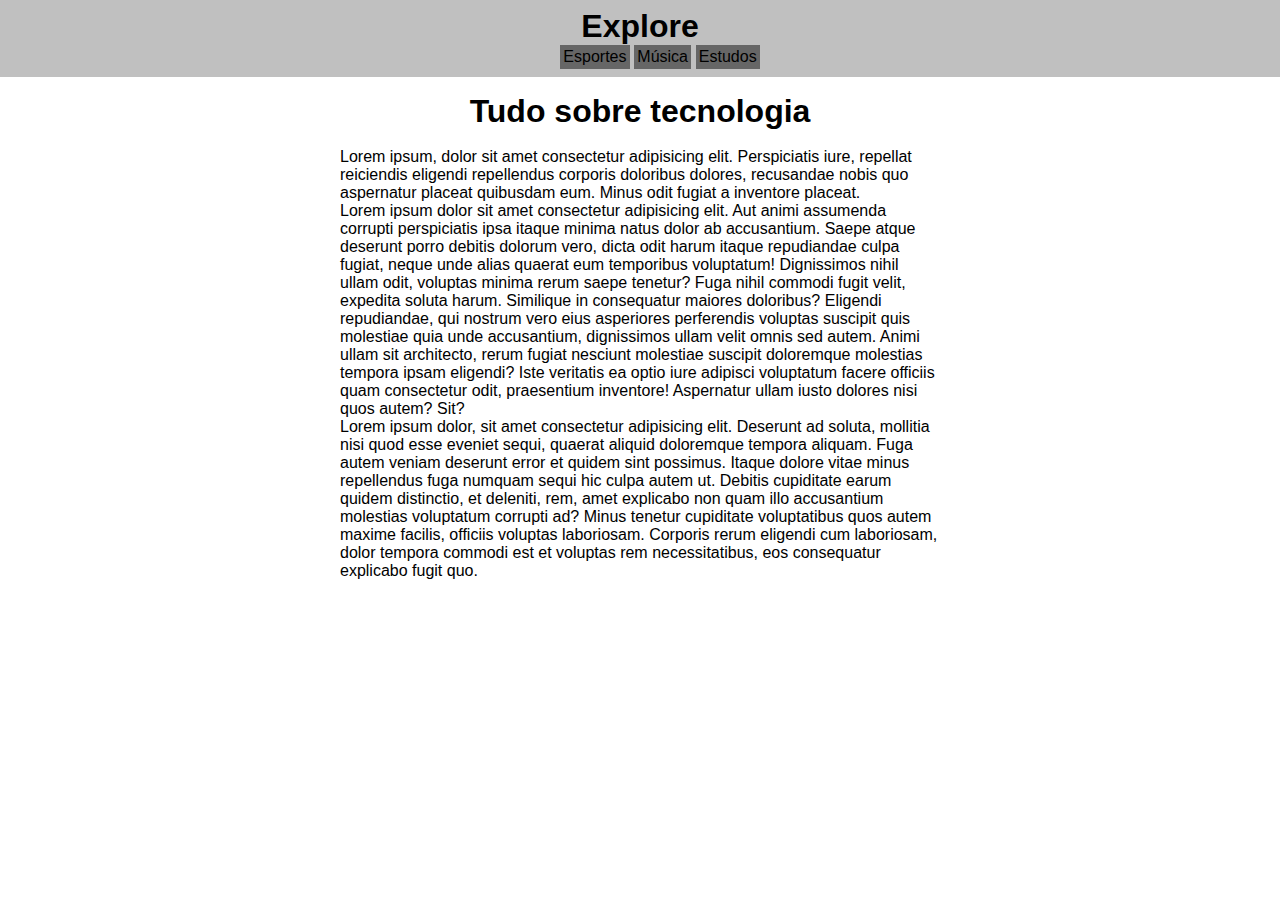
<file: ex026/mq001/index.html>
<!DOCTYPE html>
<html lang="pt-BR">
<head>
    <meta charset="UTF-8">
    <meta name="viewport" content="width=device-width, initial-scale=1.0">
    <link rel="stylesheet" href="style/screenstyle.css" media="screen">
    <link rel="stylesheet" href="style/printstyle.css" media="print">
    <title>Media Query</title>
</head>
<body>
    <header>
        <h1>Explore</h1>
        <ul>
            <li>Esportes</li>
            <li>Música</li>
            <li>Estudos</li>
        </ul>
    </header>
    
    <main>
        <article>
            <H1> Tudo sobre tecnologia</H1> <br>

            <p>Lorem ipsum, dolor sit amet consectetur adipisicing elit. Perspiciatis iure, repellat reiciendis eligendi repellendus corporis doloribus dolores, recusandae nobis quo aspernatur placeat quibusdam eum. Minus odit fugiat a inventore placeat.</p>
            <p>Lorem ipsum dolor sit amet consectetur adipisicing elit. Aut animi assumenda corrupti perspiciatis ipsa itaque minima natus dolor ab accusantium. Saepe atque deserunt porro debitis dolorum vero, dicta odit harum itaque repudiandae culpa fugiat, neque unde alias quaerat eum temporibus voluptatum! Dignissimos nihil ullam odit, voluptas minima rerum saepe tenetur? Fuga nihil commodi fugit velit, expedita soluta harum. Similique in consequatur maiores doloribus? Eligendi repudiandae, qui nostrum vero eius asperiores perferendis voluptas suscipit quis molestiae quia unde accusantium, dignissimos ullam velit omnis sed autem. Animi ullam sit architecto, rerum fugiat nesciunt molestiae suscipit doloremque molestias tempora ipsam eligendi? Iste veritatis ea optio iure adipisci voluptatum facere officiis quam consectetur odit, praesentium inventore! Aspernatur ullam iusto dolores nisi quos autem? Sit?</p>

            <p>Lorem ipsum dolor, sit amet consectetur adipisicing elit. Deserunt ad soluta, mollitia nisi quod esse eveniet sequi, quaerat aliquid doloremque tempora aliquam. Fuga autem veniam deserunt error et quidem sint possimus. Itaque dolore vitae minus repellendus fuga numquam sequi hic culpa autem ut. Debitis cupiditate earum quidem distinctio, et deleniti, rem, amet explicabo non quam illo accusantium molestias voluptatum corrupti ad? Minus tenetur cupiditate voluptatibus quos autem maxime facilis, officiis voluptas laboriosam. Corporis rerum eligendi cum laboriosam, dolor tempora commodi est et voluptas rem necessitatibus, eos consequatur explicabo fugit quo.</p>
        </article>

    </main>
</body>
</html>
</file>
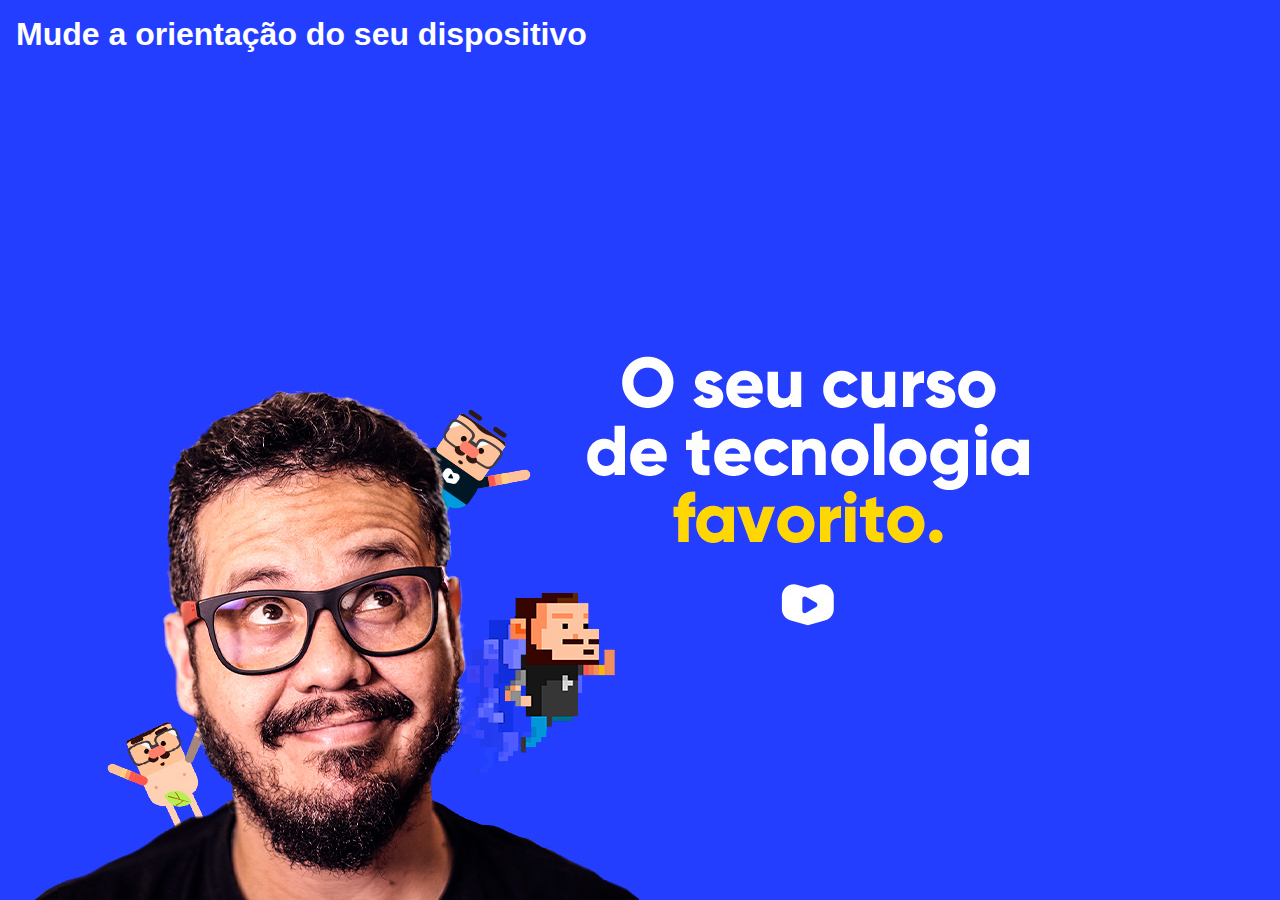
<file: ex026/mq002/index.html>
<!DOCTYPE html>
<html lang="pt-BR">
<head>
    <meta charset="UTF-8">
    <meta name="viewport" content="width=device-width, initial-scale=1.0">
    <link rel="stylesheet" href="mediastyles/style.css" media="all">
    <link rel="stylesheet" href="mediastyles/paisagem.css" media="screen and (orientation: landscape)">
    <link rel="stylesheet" href="mediastyles/retrato.css" media="screen and (orientation: portrait)">

    <title>Oriientações de Telas</title>
</head>
<body>
    <h1>Mude a orientação do seu dispositivo</h1>
    
</body>
</html>
</file>
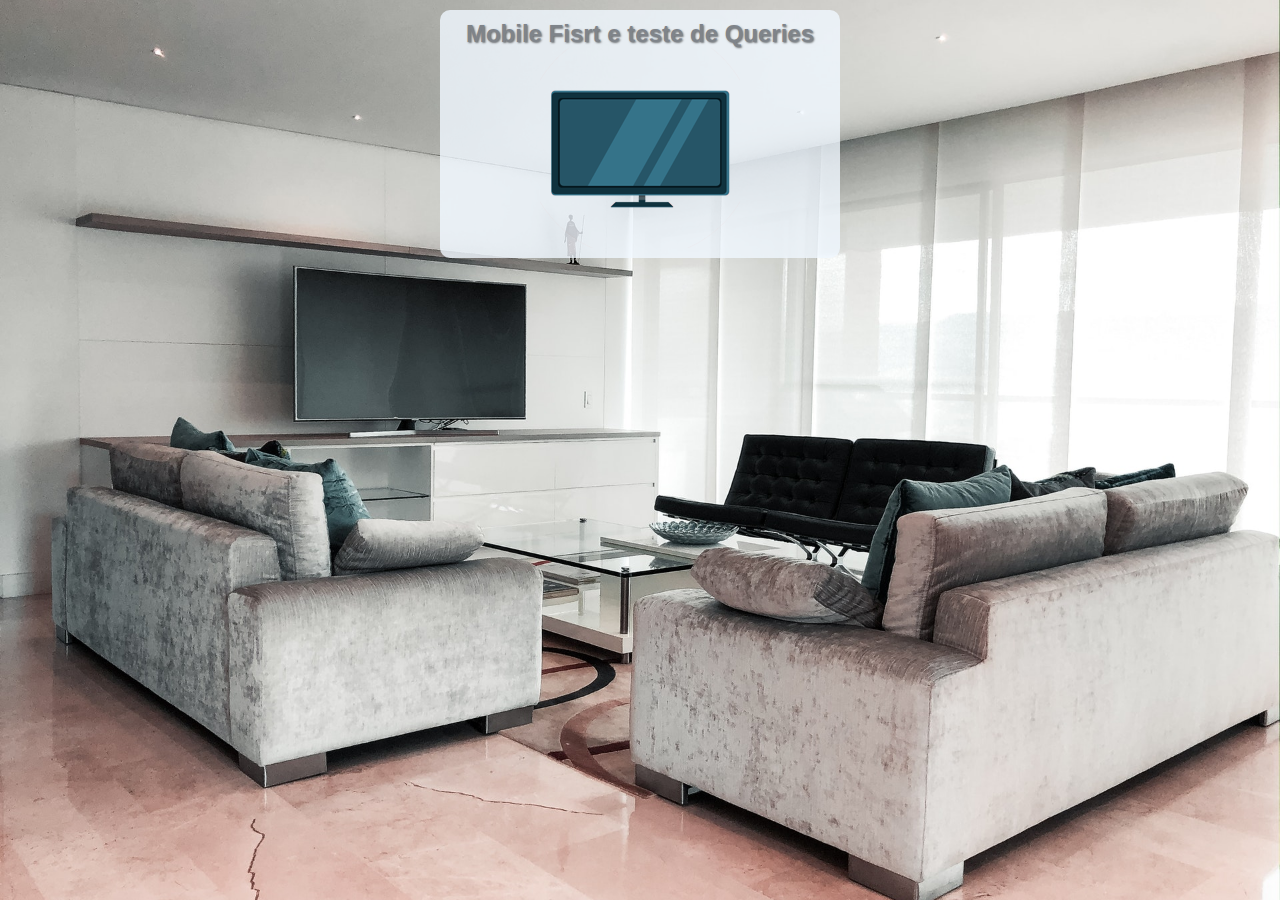
<file: ex026/mq003/index.html>
<!DOCTYPE html>
<html lang="pt-BR">
<head>
    <meta charset="UTF-8">
    <meta name="viewport" content="width=device-width, initial-scale=1.0">

     <link rel="stylesheet" media="print" href="styles/print.css">
     
    <link rel="stylesheet" href="styles/style.css" media="all">

    <link rel="stylesheet" href="styles/media-queries.css" media="screen">

   

   

    <title>Media Query</title>
</head>
<body>
    
    <main>
        <h1>Mobile Fisrt e teste de Queries</h1>
        <img src="imagens/icon-phone.png" alt="Acesso via smartphone" title="Acesso via smartphone" id="phone">
        <img src="imagens/icon-tablet.png" alt="Acesso via tablet" title="Acesso via tablet" id="tablet">
        <img src="imagens/icon-print.png" alt="Impressão" title="Impressão" id="print">
        <img src="imagens/icon-pc.png" alt="Acesso via desktop" title="Acesso via desktop" id="desk">
        <img src="imagens/icon-tv.png" alt="Acesso via Tv" title="Acesso via Tv" id="tv">

    </main>

</body>
</html>
</file>
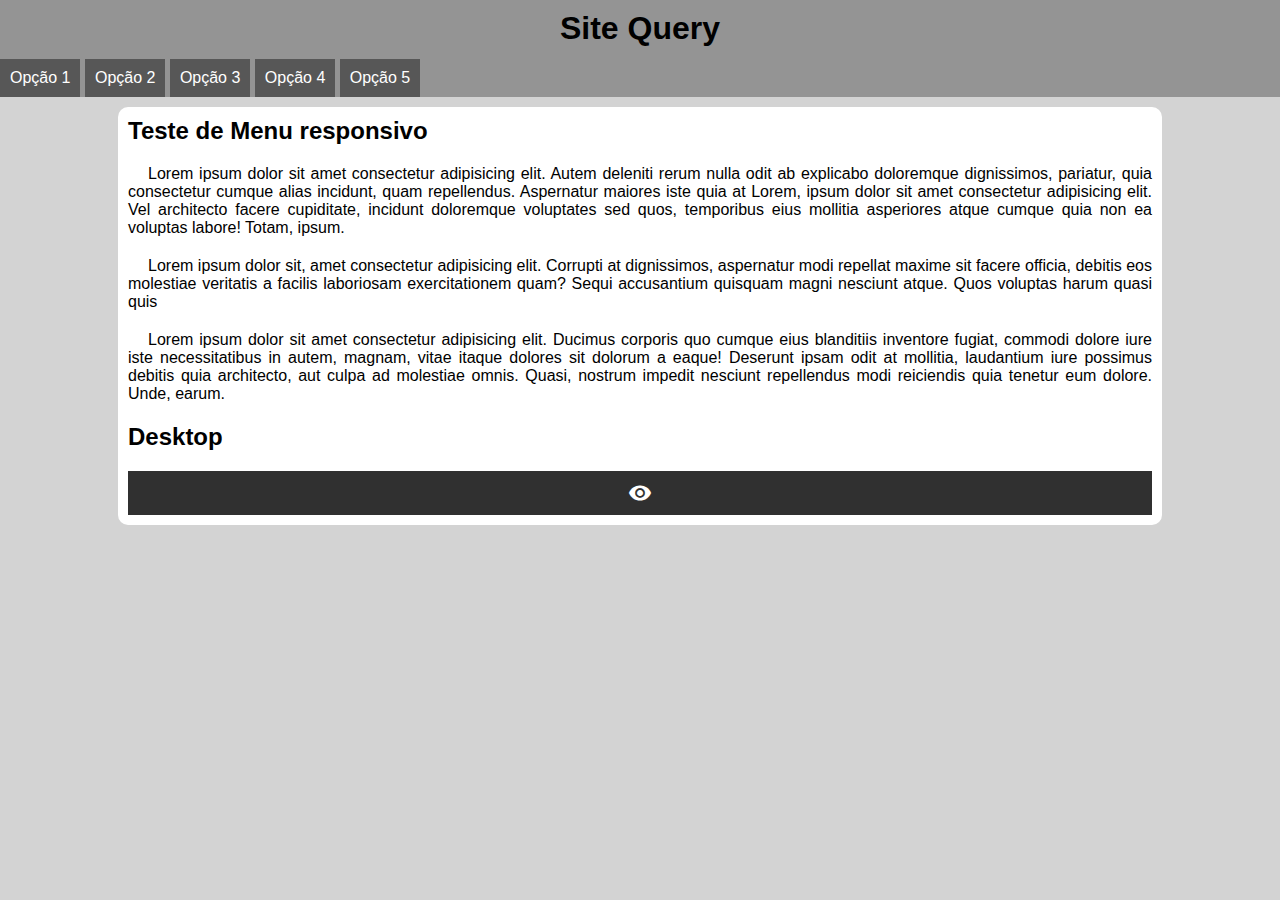
<file: ex026/mq004/index.html>
<!DOCTYPE html>
<html lang="pt-BR">

<head>
    <meta charset="UTF-8">
    <meta name="viewport" content="width=device-width, initial-scale=1.0">
    <link rel="stylesheet" href="styles/style.css">
    <link rel="stylesheet" href="styles/media-query.css">
    <link href="https://fonts.googleapis.com/icon?family=Material+Icons"
      rel="stylesheet">
    <title>Menu Responsivo Query</title>
</head>

<body onresize="mudouTamanho()">
    <header>
        <h1>Site Query</h1>
        <span id="burger" class="material-icons"  onclick="clickMenu()">menu</span>
        <menu id="itens">
            <ul>
                <li><a href="">Opção 1</a></li>
                <li><a href="">Opção 2</a></li>
                <li><a href="">Opção 3</a></li>
                <li><a href="">Opção 4</a></li>
                <li><a href="">Opção 5</a></li>
            </ul>
        </menu>
    </header>
    <main>
        <article>
            <h2>Teste de Menu responsivo</h2>

            <p>Lorem ipsum dolor sit amet consectetur adipisicing elit. Autem deleniti rerum nulla odit ab explicabo doloremque dignissimos, pariatur, quia consectetur cumque alias incidunt, quam repellendus. Aspernatur maiores iste quia at Lorem, ipsum dolor sit amet consectetur adipisicing elit. Vel architecto facere cupiditate, incidunt doloremque voluptates sed quos, temporibus eius mollitia asperiores atque cumque quia non ea voluptas labore! Totam, ipsum.</p>
            <p>Lorem ipsum dolor sit, amet consectetur adipisicing elit. Corrupti at dignissimos, aspernatur modi repellat maxime sit facere officia, debitis eos molestiae veritatis a facilis laboriosam exercitationem quam? Sequi accusantium quisquam magni nesciunt atque. Quos voluptas harum quasi quis</p>
            <p>Lorem ipsum dolor sit amet consectetur adipisicing elit. Ducimus corporis quo cumque eius blanditiis inventore fugiat, commodi dolore iure iste necessitatibus in autem, magnam, vitae itaque dolores sit dolorum a eaque! Deserunt ipsam odit at mollitia, laudantium iure possimus debitis quia architecto, aut culpa ad molestiae omnis. Quasi, nostrum impedit nesciunt repellendus modi reiciendis quia tenetur eum dolore. Unde, earum.</p>

        </article>
        <h2 id="hdesk">Desktop</h2>
        <span class="material-icons" id="eyes" onclick="clickEyes()">remove_red_eye</span>
        <div id="idesk">
            <img src="imagens/back-pc.jpg" alt="imagem de um computador" title="imagem de um computador">
        </div>
    </main>

    <script>
        function clickMenu() {
          if (itens.style.display == 'block') {
            itens.style.display = 'none'
          }
          else {
            itens.style.display = 'block'
          }
        }

        function clickEyes() {
            if (idesk.style.display == 'block') {
                idesk.style.display = 'none'
            }
            else {
                idesk.style.display = 'block'
            }
        }

        function mudouTamanho() {
           if (window.innerWidth >= 768) {
           itens.style.display = 'block'
        }
        else {itens.style.display = 'none'}
        }

    </script>
</body>

</html>
</file>
<file: ex026/mq001/style/screenstyle.css>
@charset "UTF-8";

/* Tela */

*{
    margin: 0;
    font-family: Arial, Helvetica, sans-serif;
}

header {
    background-color: silver;
    padding: 0.5em;
    margin-bottom: 0.5em;
    

}

header ul, h1 {
    /* display: flex; */
    list-style: none;
    text-align: center;
   
    
}

header ul li {
    display: inline-block;
    background-color: rgb(102, 102, 102);
    padding: 0.2em;
    
}


main article {
    padding: 0.5em;
    max-width: 600px;
    margin: auto;
}
</file>
<file: ex026/mq001/style/printstyle.css>
@charset "UTF-8";

/* Impressão */

*{
    margin: 0;
    font-family: cursive, Helvetica, sans-serif;
}

header {
  display: none;   

}

header ul, h1 {
    /* display: flex; */
    list-style: none;
    text-align: center;
   
    
}

header ul li {
    display: inline-block;
    background-color: rgb(102, 102, 102);
    padding: 0.2em;
    
}


main article {
    padding: 0.5em;
    max-width: 100vw;
    margin: auto;
}


main::after {

content:  "Esta página foi impressa via www.thiagomadeira.com.br"



}
</file>
<file: ex026/mq002/mediastyles/style.css>
@charset "UTF-8";

* {
    margin: 0;
    padding: 0;
    font-family: Arial, Helvetica, sans-serif;
}
/* Configurações gerais */

html, body {
    width: 100vw;
    height: 100vh;
    background-color:#233eff;
    color: white;
    background-size: contain;
    background-repeat: no-repeat;
}

h1 {
    padding: 0.5em;
}
</file>
<file: ex026/mq002/mediastyles/paisagem.css>
@charset "UTF-8";

/* Aparelho deitado */ 

body {
    background-image: url("../imagens/cev-landscape.jpg");
    background-position: left bottom;
}
</file>
<file: ex026/mq002/mediastyles/retrato.css>
@charset "UTF-8";

/* Aparelho em pé */

body {
    background-image: url("../imagens/cev-portrait.jpg");
    background-position: bottom center;
}
</file>
<file: ex026/mq003/styles/print.css>
body {
    background-image: url(../imagens/back-print.jpg); }
   
 img#phone {display: none;}
 img#tablet {display: none;}
 img#desk {display: none;}
 img#tv {display: none;}
 img#print {display: block;}
</file>
<file: ex026/mq003/styles/style.css>
@charset "UTF-8";

/* -------Versão Mobile First------ */


* {
    margin: 0;
    padding: 0;
    font-size: 1em;
    font-family: Arial, Helvetica, sans-serif;
    box-sizing: border-box;
}







html {
    
    height: 100vh;
   
}

body {
      
    background-image: url("../imagens/back-phone.jpg");
    background-repeat: no-repeat;
    background-size: cover;
    background-position: center center;
    padding: 10px;
    
}
main {
    
   max-width: 400px;  
    background-color: rgba(240, 248, 255, 0.801);
    margin: auto;
    border-radius: 10px;
    padding: 10px;

}
main h1 {
    font-size: 1.5em;
    text-align: center;
    color: rgb(127, 132, 138);
    text-shadow: 1px 1px 2px rgba(0, 0, 0, 0.521) ;
}

main img {
    display: none;
    margin: auto;
}

main img#phone {display: block;}
main img#tablet {display: none;}
main img#desk {display: none;}
main img#tv {display: none;}
main img#print {display: none;}
</file>
<file: ex026/mq003/styles/media-queries.css>
@charset "UTEF-8";

/* ------------- Demais mídias --------------*/

/*Impressão*/

    
   

/* Medium devices (landscape tablets, 768px and up) */
@media screen and (min-width: 768px) {
    body { background-image: url("../imagens/back-tablet.jpg");
    
    }
    main img#phone {display: none;}
    main img#tablet {display: block;}
    main img#desk {display: none;}
    main img#tv {display: none;}
    main img#print {display: none;}
}

/* Large devices (laptops/desktops, 992px and up) */
@media screen and (min-width: 992px) {
    body {
        background-image: url("../imagens/back-pc.jpg");
    }
    main img#phone {display: none;}
    main img#tablet {display: none;}
    main img#desk {display: block;}
    main img#tv {display: none;}
    main img#print {display: none;}
}

/* Extra large devices (large laptops and desktops, 1200px and up) */
@media screen and (min-width: 1200px) {
    body {
        background-image: url("../imagens/back-tv.jpg");
    }
    main img#phone {display: none;}
    main img#tablet {display: none;}
    main img#desk {display: none;}
    main img#tv {display: block;}
    main img#print {display: none;}
  
}
</file>
<file: ex026/mq004/styles/style.css>
@charset "UTF-8";

* {
    font-family: Arial, Helvetica, sans-serif;
    margin: 0;
    padding: 0;

}
body {
    background-color: #d3d3d3;
    padding-bottom: 30px;
}

header {
    background-color:#949494;


}

header h1 {
    text-align: center;
    padding: 10px;
}

header ul {
    
    list-style: none;
    text-align: center;
    margin-bottom: 10px;
}

header ul li {
    display: block;
    margin-top: 2px;
    background-color: rgb(87, 87, 87);
}

header a {
    display: block;
    text-decoration: none;
    color: white;
    padding: 10px;

}

header a:hover {
    background-color: #949494;
}

#burger {
    background-color: #303030;
    display: block;
    padding: 10px;
    text-align: center;
    color: #fff;
    cursor: pointer;
    margin-bottom: 10px;
}

#burger:hover {
    background-color: #fff;
    color: #000;
}

menu {
    display: none;
}


main {
    background-color: #fff;
    width: 80vw;
    margin: auto;
    border-radius: 10px;
    text-align: justify;
    padding: 10px;
}

main h2 {
    margin-bottom: 20px;
}

main p {
    margin-bottom: 20px;
    text-indent: 20px;
}

#idesk {
    display: none;
}


#idesk img {
 width: 80vw;
}

#eyes {
    display: block;
    background-color: #303030;
    color: #fff;
    text-align: center;
    cursor: pointer;
    padding: 10px;
}

#eyes:hover {
    background-color: #949494;
    color: #000;
}
</file>
<file: ex026/mq004/styles/media-query.css>
@charset "UTF-8";

@media screen and (min-width: 768px) {
    #burger {
        display: none;
    }
    menu {
        display: block;
        
    }

    header ul {
        text-align: left;
    }
    
    header ul li{
        display: inline-block; 
       
        
    }
}
</file>
